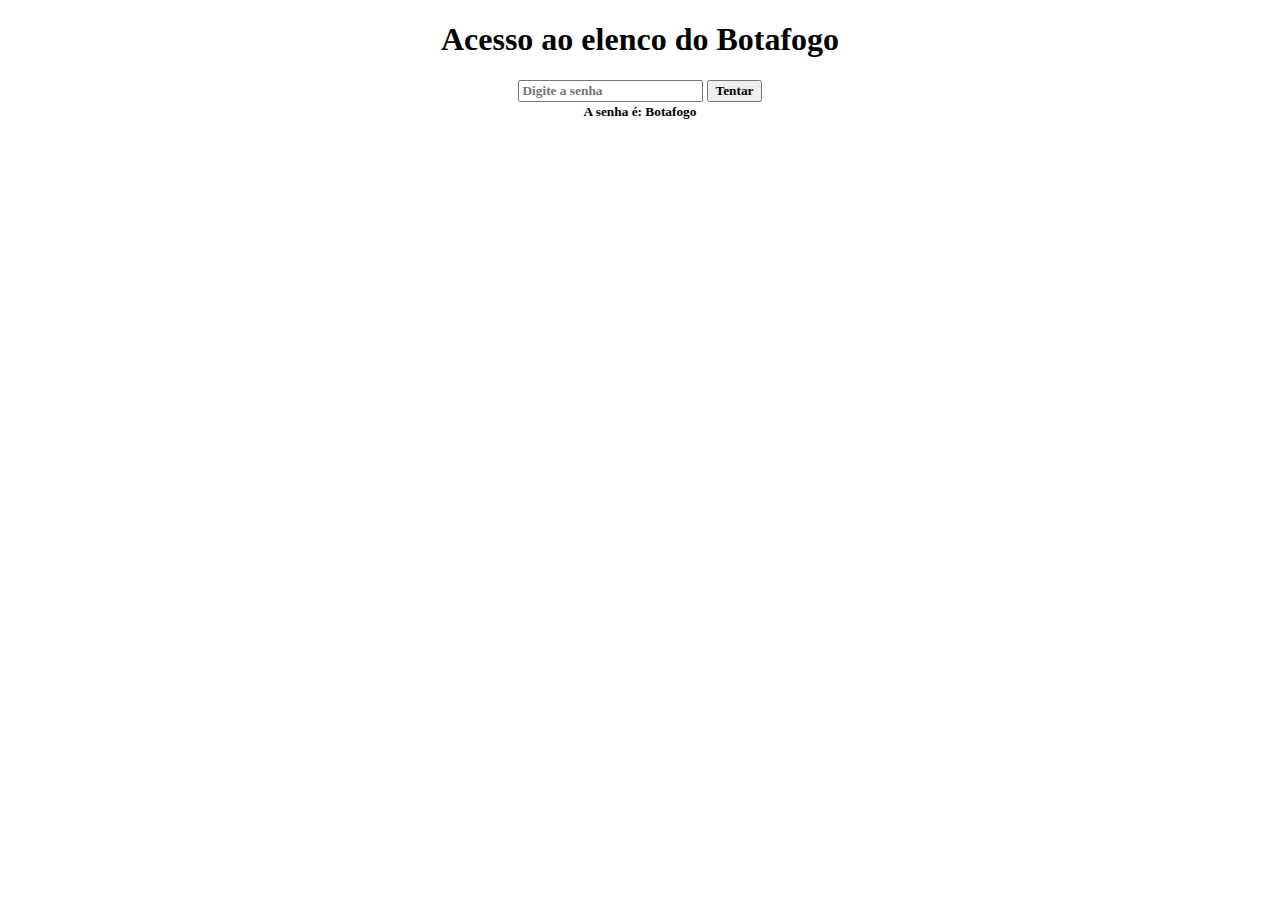
<file: index.html>
<!DOCTYPE html>
<html lang="pt-br">
<head>
    <meta charset="UTF-8">
    <meta name="viewport" content="width=device-width, initial-scale=1.0">
    <link rel="icon" type="image/png" href="escudo.png" sizes="16x16">
    <title>Atletas Botafogo</title>
    <link rel="stylesheet" href="estilo.css">
    <script src="md5-min.js"></script>
    <script src="code.js" defer></script>

</head>
<body>
    <!-- Tela de Login -->
    <div id="tela-login" class="active">
        <h1>Acesso ao elenco do Botafogo</h1>
        <input type="password" id="senha" placeholder="Digite a senha">
        <button id="botao">Tentar</button>
        <div><small>A senha é: Botafogo</small></div>
    </div>

    <!-- Página Principal -->
    <div id="home" class="hidden">
        <div id="grid-topo">
            <h1 id="home-topo">Elenco Botafogo 2024/1</h1>
            <button id="logout">Logout</button>
        </div>

        <!-- Dropdown para filtros -->
        <div id="grid-opcoes">
            <div id="dropdown-filtro">
                <button onclick="toggleDropdown()">Filtrar Jogadores</button>
                <div class="dropdown-content" id="dropdownContent">
                    <button id="todos">Todos</button>
                    <button id="masculino">Masculino</button>
                    <button id="feminino">Feminino</button>
                </div>
            </div>
        </div>

        <input type="text" id="caixa-texto" placeholder="Pesquisar atleta..."/>
        <div id="container"></div>
    </div>

    <!-- Importando o JavaScript -->
    <script src="code.js"></script>
</body>
</html>
    <script>
        // Seleciona elementos do DOM
        const senhaInput = document.getElementById("senha");
        const botao = document.getElementById("botao");
        const logout = document.getElementById("logout");
        const telaLogin = document.getElementById("tela-login");
        const home = document.getElementById("home");
        const dropdownContent = document.getElementById("dropdownContent");

        // Função para mostrar ou esconder o dropdown
        function toggleDropdown() {
            dropdownContent.style.display = dropdownContent.style.display === 'block' ? 'none' : 'block';
        }

        // Autenticação simples com verificação de senha
        botao.addEventListener("click", function() {
            const senha = senhaInput.value;
            if (senha === "Botafogo") {
                telaLogin.classList.remove("active");
                home.classList.add("active");
                alert("Acesso permitido!");
            } else {
                alert("Senha incorreta! Tente novamente.");
                senhaInput.value = "";
            }
        });

        // Botão de logout
        logout.addEventListener("click", function() {
            home.classList.remove("active");
            telaLogin.classList.add("active");
            senhaInput.value = ""; // Limpa a senha
        });

        // Fecha o dropdown quando clicar fora dele
        window.onclick = function(event) {
            if (!event.target.matches('#dropdown-filtro button')) {
                dropdownContent.style.display = 'none';
            }
        };

        // Filtragem dos jogadores (exemplo)
        document.getElementById("todos").addEventListener("click", function() {
            alert("Mostrando todos os jogadores.");
            dropdownContent.style.display = 'none';
        });

        document.getElementById("masculino").addEventListener("click", function() {
            alert("Mostrando jogadores masculinos.");
            dropdownContent.style.display = 'none';
        });

        document.getElementById("feminino").addEventListener("click", function() {
            alert("Mostrando jogadoras femininas.");
            dropdownContent.style.display = 'none';
        });
    </script>
</body>
</html>
</file>
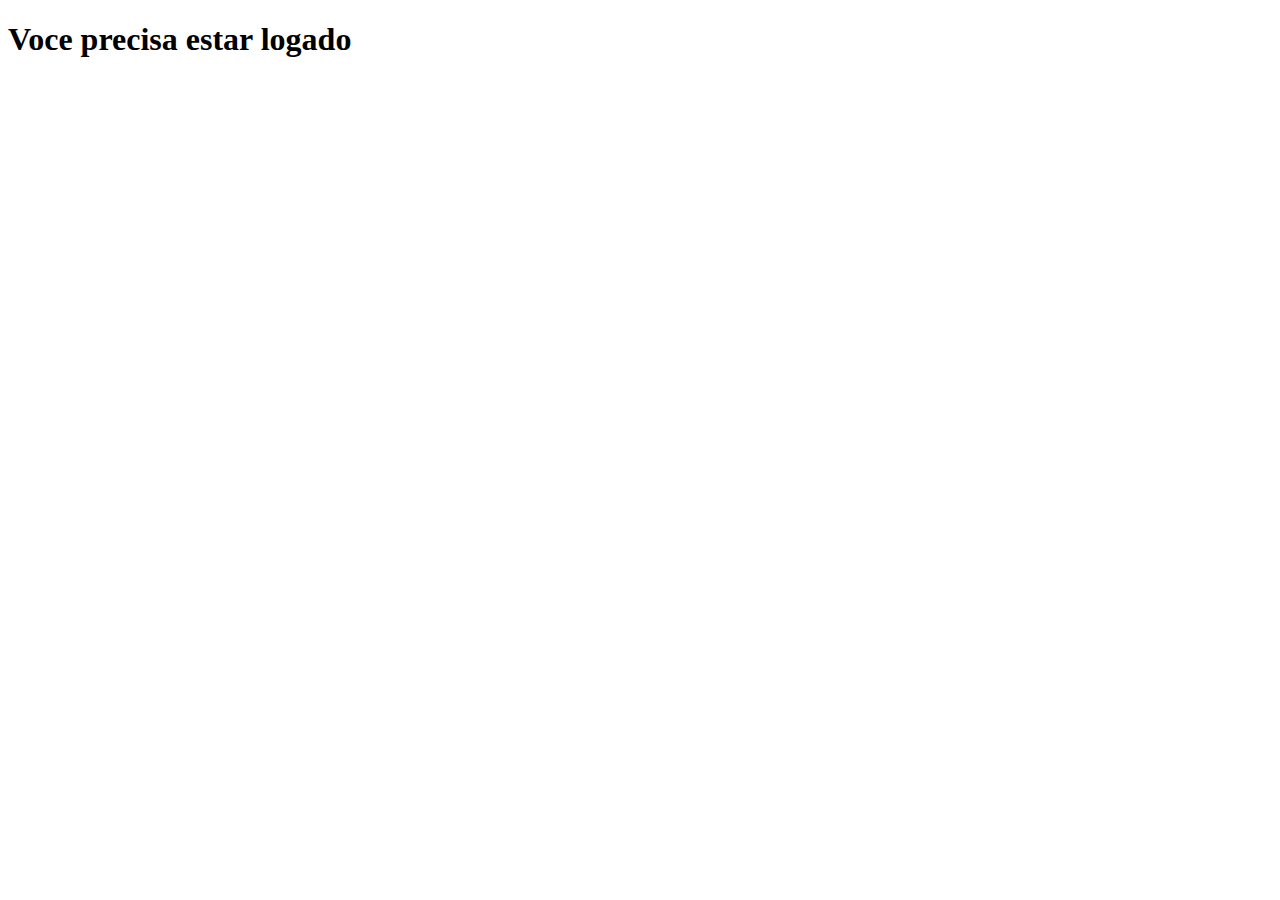
<file: detalhes.html>
<!DOCTYPE html>
<html lang="en">
<head>
    <meta charset="UTF-8">
    <meta name="viewport" content="width=device-width, initial-scale=1.0">
    <link rel="icon" type="image/png" href="escudo.png" sizes="16x16">
    <title>Detalhes Jogador</title>
    <script src="detalhes.js" defer></script>
</head>
<body>
    <p style="font-size: x-large;">AGUARDE...</p>
</body>
</html>
</file>
<file: estilo.css>
/* Fontes e estilo básico */
* {
    font-family: 'Noto Sans Japanese', cursive;
    font-weight: bold;
}

/* Container principal dos atletas */
#container {
    display: flex;
    flex-wrap: wrap;
    justify-content: center;
    background-color: #000; /* Fundo preto para representar as cores do Botafogo */
    padding: 1rem;
    max-width: 1400px; /* Largura máxima */
    margin: 0 auto; /* Centraliza na tela */
}

/* Estilo dos artigos dentro do container */
#container > article {
    width: 10rem;
    border: 1px solid #ffffff;
    border-radius: 5px;
    margin: 0.5rem;
    padding: 0.3rem;
    background-color: #1a1a1a;
    color: #ffffff;
    text-align: center;
    box-shadow: 0 0 5px rgba(255, 255, 255, 0.2);
}

/* Ajuste das imagens dentro do artigo */
#container article img {
    width: 100%;
    border-radius: 5px;
    margin-bottom: 0.5rem;
}

/* Layout básico da tela de login e home */
#tela-login, #home {
    display: none;
    text-align: center;
    margin-top: 20px;
}

#tela-login.active, #home.active {
    display: block;
}

/* Dropdown para filtro */
#dropdown-filtro {
    position: relative;
    display: inline-block;
}

.dropdown-content {
    display: none;
    position: absolute;
    background-color: #f1f1f1;
    min-width: 160px;
    box-shadow: 0px 8px 16px 0px rgba(0,0,0,0.2);
    z-index: 1;
}

.dropdown-content button {
    background-color: #f1f1f1;
    color: black;
    padding: 12px 16px;
    text-align: left;
    border: none;
    display: block;
    width: 100%;
    cursor: pointer;
}

.dropdown-content button:hover {
    background-color: #ddd;
}

/* Responsividade */

/* Viewport até 768px: layout vertical, uma coluna */
@media (max-width: 768px) {
    /* Página de Login */
    #tela-login, #home {
        margin-top: 10px;
        padding: 0 20px;
    }

    /* Container de atletas com uma coluna */
    #container {
        flex-direction: column;
        align-items: center;
    }
    #container > article {
        width: 100%;
    }

    /* Seleção de elenco com select em viewports menores */
    #dropdown-filtro {
        display: none;
    }
    #select-filtro {
        display: block;
        width: 100%;
        margin: 1rem auto;
    }
}

/* Viewport até 1024px: layout com três colunas */
@media (min-width: 769px) and (max-width: 1024px) {
    #container {
        display: grid;
        grid-template-columns: repeat(3, 1fr);
        gap: 1rem;
    }

    /* Seleção de elenco com botões para filtros */
    #select-filtro {
        display: none;
    }
    #dropdown-filtro {
        display: inline-block;
    }
}

/* Viewport até 1300px: layout com quatro colunas */
@media (min-width: 1025px) and (max-width: 1300px) {
    #container {
        display: grid;
        grid-template-columns: repeat(4, 1fr);
        gap: 1rem;
    }
}

/* Viewport acima de 1300px: layout com cinco colunas */
@media (min-width: 1301px) {
    #container {
        display: grid;
        grid-template-columns: repeat(5, 1fr);
        gap: 1rem;
    }
}
</file>
